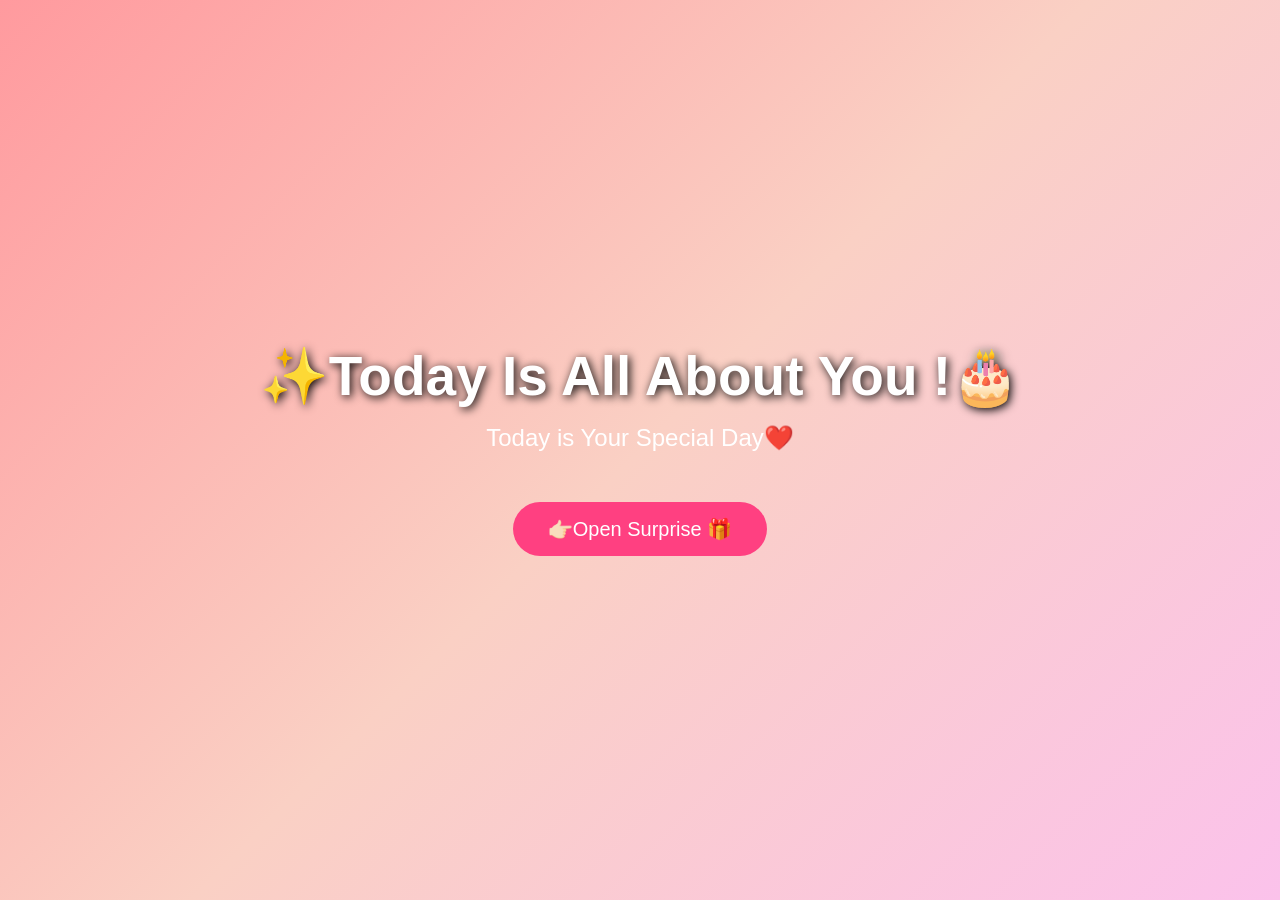
<file: index.html>
<!DOCTYPE html>
<html lang="en">
<head>
<meta charset="UTF-8">
<meta name="viewport" content="width=device-width, initial-scale=1.0">
<title>Happy Birthday</title>

<link rel="stylesheet" href="style.css">

</head>

<body>

<div class="container">

    <h1>✨Today Is All About You !🎂</h1>

    <p>Today is Your Special Day❤️</p>

    <div class="balloons">
        <div class="balloon b1"></div>
        <div class="balloon b2"></div>
        <div class="balloon b3"></div>
        <div class="balloon b4"></div>
        <div class="balloon b5"></div>
    </div>

    <div class="lights">
        <span></span>
        <span></span>
        <span></span>
        <span></span>
        <span></span>
        <span></span>
    </div>

    <a href="wishes.html">
        <button class="btn">👉🏻Open Surprise 🎁</button>
    </a>

</div>

</body>
</html>
</file>
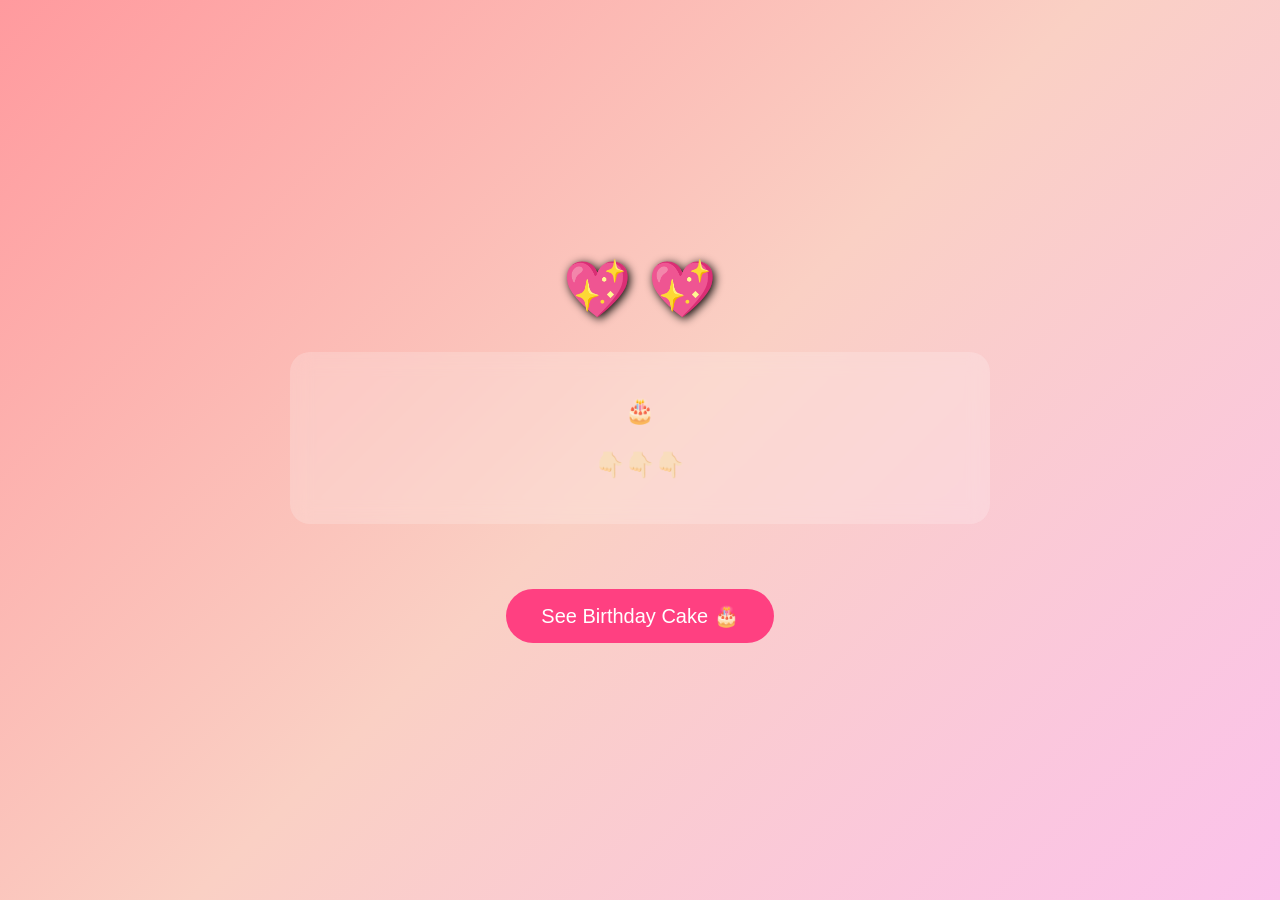
<file: wishes.html>
<!DOCTYPE html>
<html lang="en">
<head>
<meta charset="UTF-8">
<meta name="viewport" content="width=device-width, initial-scale=1.0">
<title>Birthday Wishes</title>

<link rel="stylesheet" href="style.css">

</head>
<body>

<div class="container">

    <h1>💖  💖</h1>

    <div class="wish-box">

        
        <p>🎂</p>
        
        <p>👇🏻👇🏻👇🏻</p>
    </div>

    <div class="balloons">
        <div class="balloon b1"></div>
        <div class="balloon b2"></div>
        <div class="balloon b3"></div>
        <div class="balloon b4"></div>
        <div class="balloon b5"></div>
    </div>

    <a href="cake.html">
        <button class="btn">See Birthday Cake 🎂</button>
    </a>

</div>

</body>
</html>
</file>
<file: style.css>
/* ========================= */
/* GENERAL */
/* ========================= */

*{
    margin:0;
    padding:0;
    box-sizing:border-box;
    font-family:Arial,sans-serif;
}

body{
    min-height:100vh;
    display:flex;
    justify-content:center;
    align-items:center;
    background:linear-gradient(135deg,#ff9a9e,#fad0c4,#fbc2eb);
    overflow-x:hidden;
    padding:20px;
}

.container{
    width:100%;
    max-width:900px;
    text-align:center;
    position:relative;
    margin:auto;
}

h1{
    color:#fff;
    font-size:55px;
    text-shadow:2px 2px 10px #000;
    animation:zoom 2s infinite alternate;
}

h2{
    color:#fff;
    margin-top:25px;
    font-size:32px;
}

p{
    color:#fff;
    font-size:24px;
    margin:10px;
    line-height:1.6;
}

button{
    margin-top:35px;
    padding:15px 35px;
    border:none;
    border-radius:50px;
    background:#ff4081;
    color:#fff;
    font-size:20px;
    cursor:pointer;
    transition:.3s;
}

button:hover{
    background:#e91e63;
    transform:scale(1.08);
}

@keyframes zoom{
    from{
        transform:scale(1);
    }
    to{
        transform:scale(1.08);
    }
}

/* ========================= */
/* WISH BOX */
/* ========================= */

.wish-box{
    width:90%;
    max-width:700px;
    margin:30px auto;
    background:rgba(255,255,255,.2);
    backdrop-filter:blur(10px);
    border-radius:20px;
    padding:25px;
}

.wish-box p{
    margin:15px 0;
}

/* ========================= */
/* BALLOONS */
/* ========================= */

.balloons{
    position:fixed;
    left:0;
    top:0;
    width:100%;
    height:100%;
    pointer-events:none;
    overflow:hidden;
}

.balloon{
    position:absolute;
    bottom:-120px;
    width:70px;
    height:90px;
    border-radius:50%;
    animation:float 10s linear infinite;
}

.balloon::after{
    content:"";
    position:absolute;
    width:2px;
    height:60px;
    background:#fff;
    left:34px;
    top:90px;
}

.b1{
    left:8%;
    background:#ff3b30;
}

.b2{
    left:28%;
    background:#00bfff;
    animation-delay:2s;
}

.b3{
    left:48%;
    background:#ffd700;
    animation-delay:4s;
}

.b4{
    left:68%;
    background:#32cd32;
    animation-delay:1s;
}

.b5{
    left:88%;
    background:#ff69b4;
    animation-delay:3s;
}

@keyframes float{
    from{
        transform:translateY(0);
    }
    to{
        transform:translateY(-120vh);
    }
}
/* ========================= */
/* REALISTIC CAKE */
/* ========================= */

.cake{
    position:relative;
    width:420px;
    max-width:100%;
    margin:60px auto;
    transform-origin:center;
}

.layer{
    width:420px;
    max-width:100%;
    margin:auto;
}

.top{
    height:50px;
    background:#fff6f8;
    border-radius:20px 20px 0 0;
}

.middle{
    height:90px;
    background:#ffb6d9;
}

.bottom{
    height:130px;
    background:#ff5ca8;
    border-radius:0 0 25px 25px;
    box-shadow:0 10px 20px rgba(0,0,0,.3);
}

/* Icing */

.icing{
    position:absolute;
    top:40px;
    width:420px;
    max-width:100%;
    height:30px;
    background:#fff;
    border-radius:0 0 25px 25px;
}

.icing::before,
.icing::after{
    content:"";
    position:absolute;
    width:25px;
    height:45px;
    background:#fff;
    border-radius:0 0 20px 20px;
}

.icing::before{
    left:70px;
}

.icing::after{
    right:70px;
}

/* Candles */

.candles{
    position:absolute;
    top:-85px;
    width:100%;
    display:flex;
    justify-content:space-evenly;
}

.candle{
    width:12px;
    height:80px;
    border-radius:6px;
    position:relative;
    background:repeating-linear-gradient(
        45deg,
        #ffffff,
        #ffffff 6px,
        #ff69b4 6px,
        #ff69b4 12px
    );
}

.flame{
    position:absolute;
    top:-22px;
    left:50%;
    transform:translateX(-50%);
    width:20px;
    height:24px;
    background:orange;
    border-radius:50%;
    box-shadow:0 0 20px orange;
    animation:fire .5s infinite alternate;
}

@keyframes fire{
    from{
        transform:translateX(-50%) scale(.8);
        opacity:.8;
    }
    to{
        transform:translateX(-50%) scale(1.2);
        opacity:1;
    }
}

/* Cherries */

.cherry{
    position:absolute;
    width:18px;
    height:18px;
    background:#d50000;
    border-radius:50%;
    top:10px;
    box-shadow:0 0 8px red;
}

.c1{left:40px;}
.c2{left:120px;}
.c3{left:200px;}
.c4{left:280px;}
.c5{left:360px;}

/* Cake Plate */

.cake::after{
    content:"";
    position:absolute;
    width:460px;
    height:18px;
    background:#e0e0e0;
    left:-20px;
    bottom:-18px;
    border-radius:50px;
}
/* ========================= */
/* MOBILE RESPONSIVE */
/* ========================= */

@media (max-width:768px){

    body{
        padding:15px;
        overflow-x:hidden;
        overflow-y:auto;
    }

    .container{
        width:100%;
        padding:10px;
    }

    h1{
        font-size:38px;
    }

    h2{
        font-size:24px;
    }

    p{
        font-size:18px;
    }

    .wish-box{
        width:95%;
        padding:20px;
    }

    button{
        width:90%;
        max-width:300px;
        padding:15px;
        font-size:18px;
    }

    .cake{
        width:300px;
        transform:scale(.8);
        margin:40px auto;
    }

    .layer,
    .top,
    .middle,
    .bottom,
    .icing{
        width:300px;
    }

    .icing::before{
        left:50px;
    }

    .icing::after{
        right:50px;
    }

    .cake::after{
        width:330px;
        left:-15px;
    }

    .c1{left:30px;}
    .c2{left:85px;}
    .c3{left:140px;}
    .c4{left:195px;}
    .c5{left:250px;}

    .balloon{
        width:50px;
        height:70px;
    }

    .balloon::after{
        left:24px;
        top:70px;
        height:45px;
    }
}

@media (max-width:480px){

    h1{
        font-size:30px;
    }

    h2{
        font-size:20px;
    }

    p{
        font-size:16px;
    }

    .cake{
        width:250px;
        transform:scale(.75);
    }

    .layer,
    .top,
    .middle,
    .bottom,
    .icing{
        width:250px;
    }

    .cake::after{
        width:280px;
    }

    button{
        font-size:16px;
        padding:12px;
    }
}
</file>
